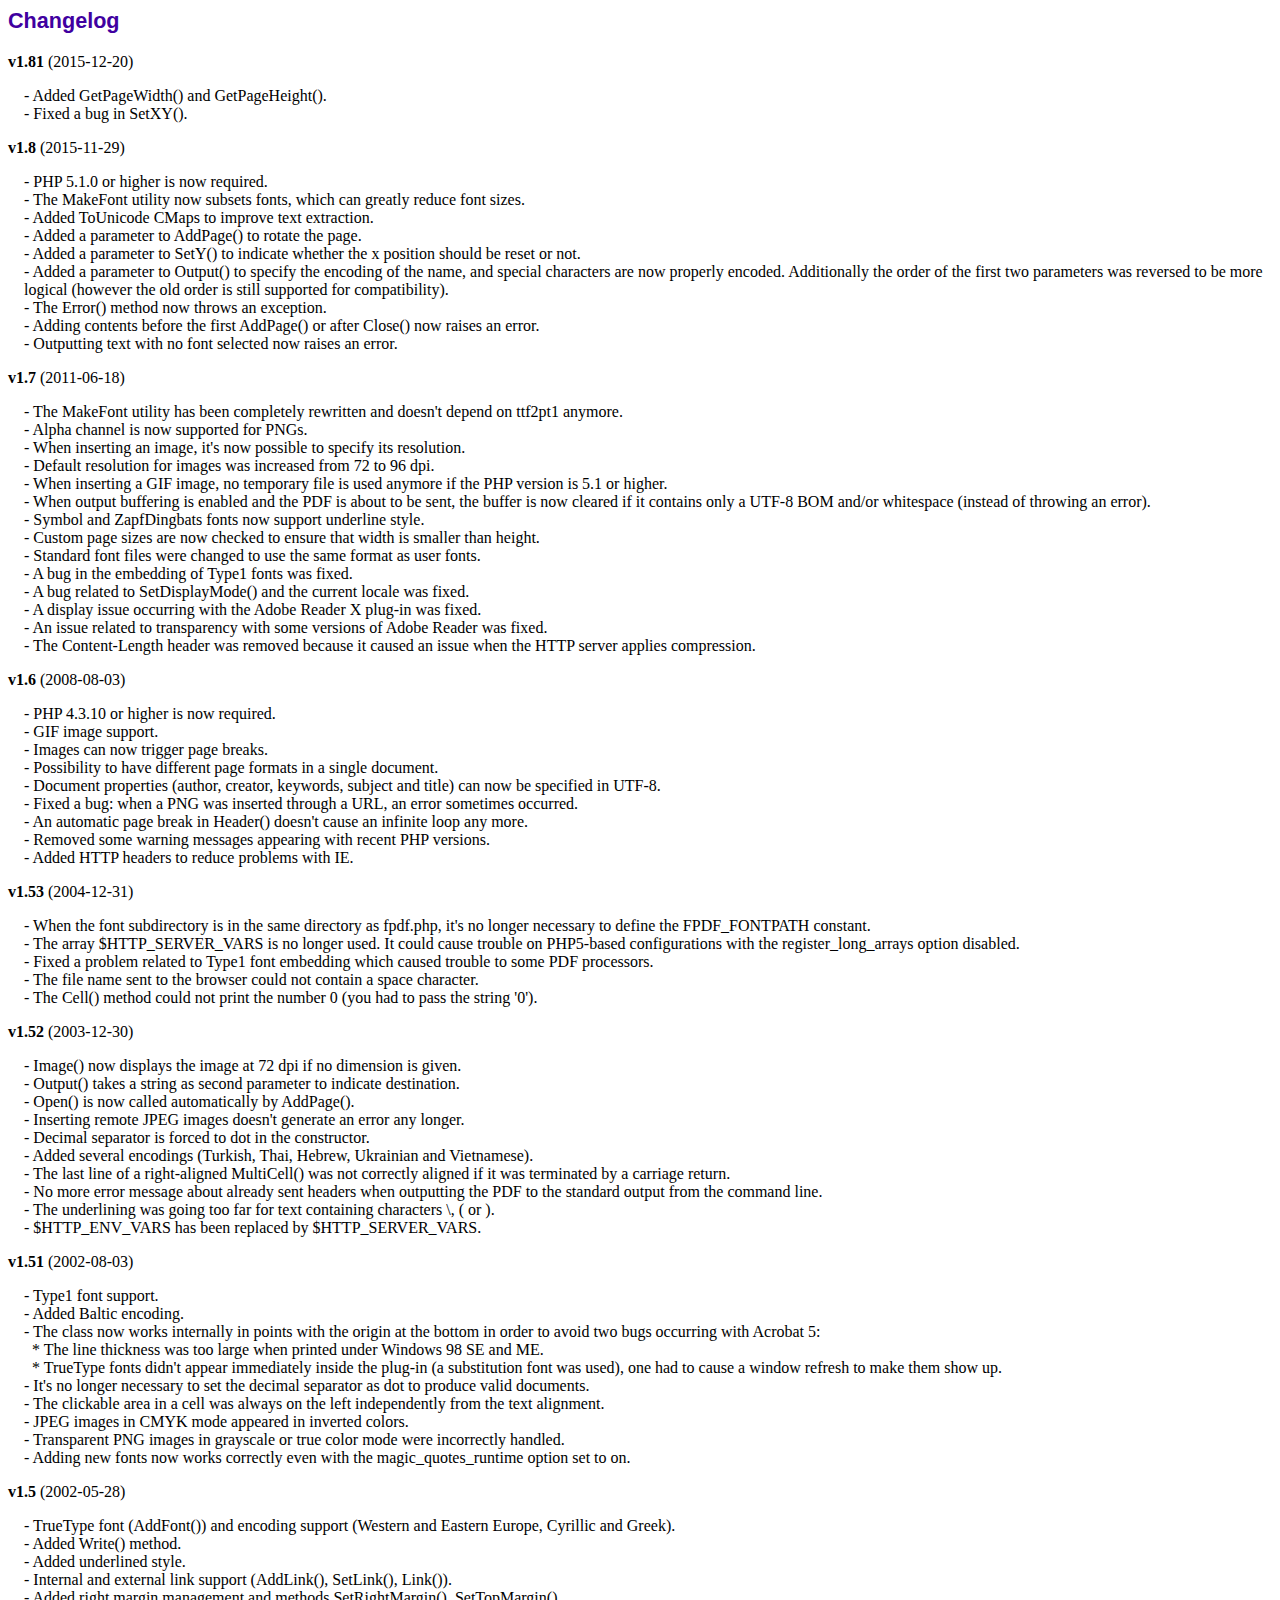
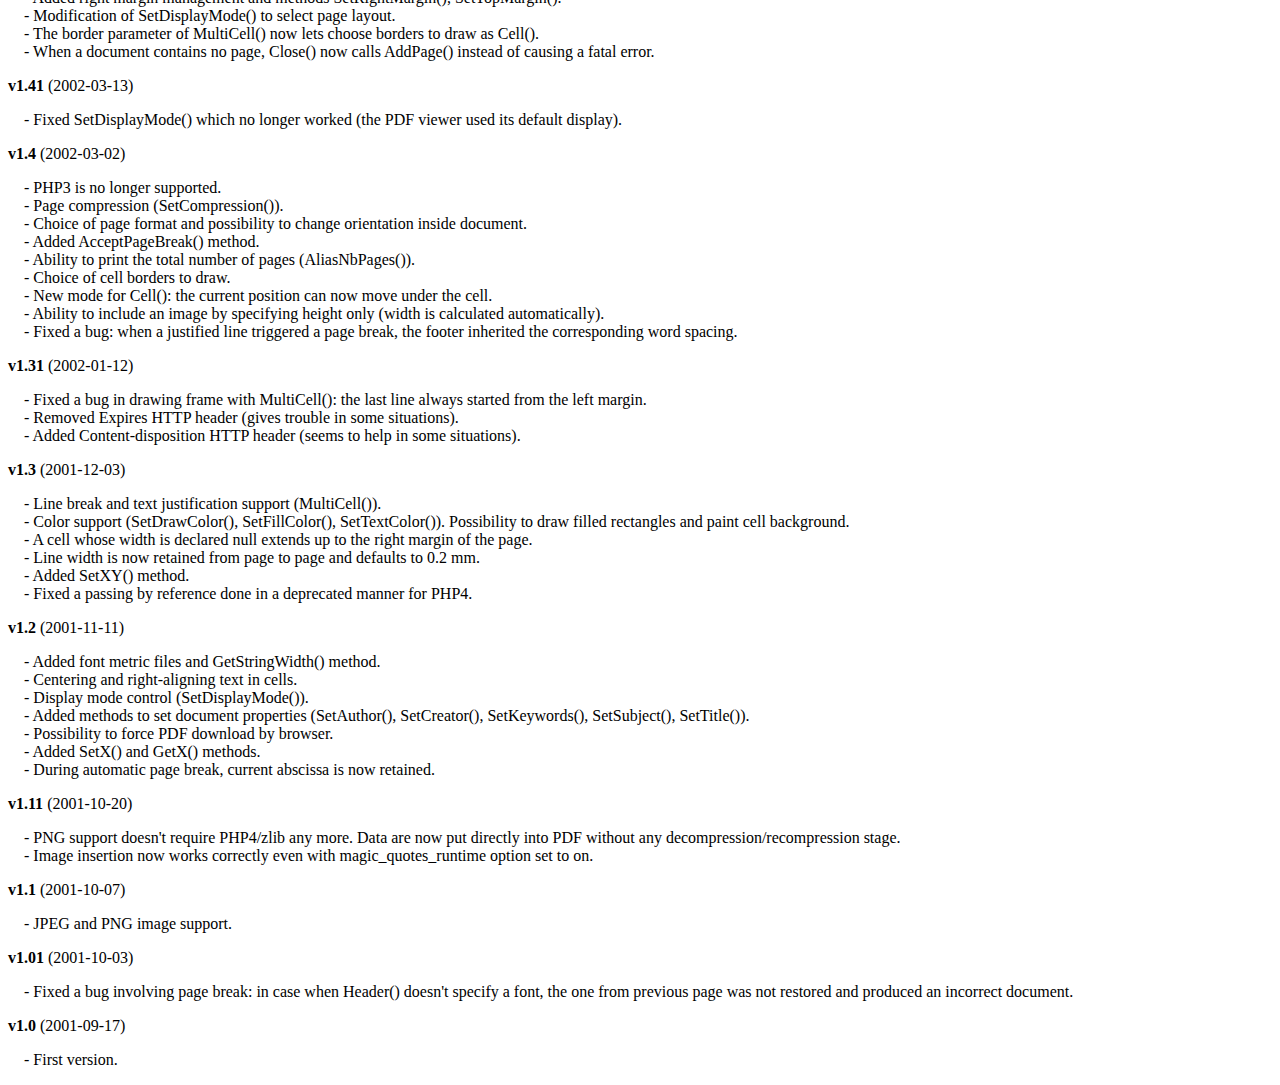
<file: changelog.htm>
<!DOCTYPE html PUBLIC "-//W3C//DTD HTML 4.01 Transitional//EN">
<html>
<head>
<meta http-equiv="Content-Type" content="text/html; charset=ISO-8859-1">
<title>Changelog</title>
<link type="text/css" rel="stylesheet" href="fpdf.css">
<style type="text/css">
dd {margin:1em 0 1em 1em}
</style>
</head>
<body>
<h1>Changelog</h1>
<dl>
<dt><strong>v1.81</strong> (2015-12-20)</dt>
<dd>
- Added GetPageWidth() and GetPageHeight().<br>
- Fixed a bug in SetXY().<br>
</dd>
<dt><strong>v1.8</strong> (2015-11-29)</dt>
<dd>
- PHP 5.1.0 or higher is now required.<br>
- The MakeFont utility now subsets fonts, which can greatly reduce font sizes.<br>
- Added ToUnicode CMaps to improve text extraction.<br>
- Added a parameter to AddPage() to rotate the page.<br>
- Added a parameter to SetY() to indicate whether the x position should be reset or not.<br>
- Added a parameter to Output() to specify the encoding of the name, and special characters are now properly encoded. Additionally the order of the first two parameters was reversed to be more logical (however the old order is still supported for compatibility).<br>
- The Error() method now throws an exception.<br>
- Adding contents before the first AddPage() or after Close() now raises an error.<br>
- Outputting text with no font selected now raises an error.<br>
</dd>
<dt><strong>v1.7</strong> (2011-06-18)</dt>
<dd>
- The MakeFont utility has been completely rewritten and doesn't depend on ttf2pt1 anymore.<br>
- Alpha channel is now supported for PNGs.<br>
- When inserting an image, it's now possible to specify its resolution.<br>
- Default resolution for images was increased from 72 to 96 dpi.<br>
- When inserting a GIF image, no temporary file is used anymore if the PHP version is 5.1 or higher.<br>
- When output buffering is enabled and the PDF is about to be sent, the buffer is now cleared if it contains only a UTF-8 BOM and/or whitespace (instead of throwing an error).<br>
- Symbol and ZapfDingbats fonts now support underline style.<br>
- Custom page sizes are now checked to ensure that width is smaller than height.<br>
- Standard font files were changed to use the same format as user fonts.<br>
- A bug in the embedding of Type1 fonts was fixed.<br>
- A bug related to SetDisplayMode() and the current locale was fixed.<br>
- A display issue occurring with the Adobe Reader X plug-in was fixed.<br>
- An issue related to transparency with some versions of Adobe Reader was fixed.<br>
- The Content-Length header was removed because it caused an issue when the HTTP server applies compression.<br>
</dd>
<dt><strong>v1.6</strong> (2008-08-03)</dt>
<dd>
- PHP 4.3.10 or higher is now required.<br>
- GIF image support.<br>
- Images can now trigger page breaks.<br>
- Possibility to have different page formats in a single document.<br>
- Document properties (author, creator, keywords, subject and title) can now be specified in UTF-8.<br>
- Fixed a bug: when a PNG was inserted through a URL, an error sometimes occurred.<br>
- An automatic page break in Header() doesn't cause an infinite loop any more.<br>
- Removed some warning messages appearing with recent PHP versions.<br>
- Added HTTP headers to reduce problems with IE.<br>
</dd>
<dt><strong>v1.53</strong> (2004-12-31)</dt>
<dd>
- When the font subdirectory is in the same directory as fpdf.php, it's no longer necessary to define the FPDF_FONTPATH constant.<br>
- The array $HTTP_SERVER_VARS is no longer used. It could cause trouble on PHP5-based configurations with the register_long_arrays option disabled.<br>
- Fixed a problem related to Type1 font embedding which caused trouble to some PDF processors.<br>
- The file name sent to the browser could not contain a space character.<br>
- The Cell() method could not print the number 0 (you had to pass the string '0').<br>
</dd>
<dt><strong>v1.52</strong> (2003-12-30)</dt>
<dd>
- Image() now displays the image at 72 dpi if no dimension is given.<br>
- Output() takes a string as second parameter to indicate destination.<br>
- Open() is now called automatically by AddPage().<br>
- Inserting remote JPEG images doesn't generate an error any longer.<br>
- Decimal separator is forced to dot in the constructor.<br>
- Added several encodings (Turkish, Thai, Hebrew, Ukrainian and Vietnamese).<br>
- The last line of a right-aligned MultiCell() was not correctly aligned if it was terminated by a carriage return.<br>
- No more error message about already sent headers when outputting the PDF to the standard output from the command line.<br>
- The underlining was going too far for text containing characters \, ( or ).<br>
- $HTTP_ENV_VARS has been replaced by $HTTP_SERVER_VARS.<br>
</dd>
<dt><strong>v1.51</strong> (2002-08-03)</dt>
<dd>
- Type1 font support.<br>
- Added Baltic encoding.<br>
- The class now works internally in points with the origin at the bottom in order to avoid two bugs occurring with Acrobat 5:<br>&nbsp;&nbsp;* The line thickness was too large when printed under Windows 98 SE and ME.<br>&nbsp;&nbsp;* TrueType fonts didn't appear immediately inside the plug-in (a substitution font was used), one had to cause a window refresh to make them show up.<br>
- It's no longer necessary to set the decimal separator as dot to produce valid documents.<br>
- The clickable area in a cell was always on the left independently from the text alignment.<br>
- JPEG images in CMYK mode appeared in inverted colors.<br>
- Transparent PNG images in grayscale or true color mode were incorrectly handled.<br>
- Adding new fonts now works correctly even with the magic_quotes_runtime option set to on.<br>
</dd>
<dt><strong>v1.5</strong> (2002-05-28)</dt>
<dd>
- TrueType font (AddFont()) and encoding support (Western and Eastern Europe, Cyrillic and Greek).<br>
- Added Write() method.<br>
- Added underlined style.<br>
- Internal and external link support (AddLink(), SetLink(), Link()).<br>
- Added right margin management and methods SetRightMargin(), SetTopMargin().<br>
- Modification of SetDisplayMode() to select page layout.<br>
- The border parameter of MultiCell() now lets choose borders to draw as Cell().<br>
- When a document contains no page, Close() now calls AddPage() instead of causing a fatal error.<br>
</dd>
<dt><strong>v1.41</strong> (2002-03-13)</dt>
<dd>
- Fixed SetDisplayMode() which no longer worked (the PDF viewer used its default display).<br>
</dd>
<dt><strong>v1.4</strong> (2002-03-02)</dt>
<dd>
- PHP3 is no longer supported.<br>
- Page compression (SetCompression()).<br>
- Choice of page format and possibility to change orientation inside document.<br>
- Added AcceptPageBreak() method.<br>
- Ability to print the total number of pages (AliasNbPages()).<br>
- Choice of cell borders to draw.<br>
- New mode for Cell(): the current position can now move under the cell.<br>
- Ability to include an image by specifying height only (width is calculated automatically).<br>
- Fixed a bug: when a justified line triggered a page break, the footer inherited the corresponding word spacing.<br>
</dd>
<dt><strong>v1.31</strong> (2002-01-12)</dt>
<dd>
- Fixed a bug in drawing frame with MultiCell(): the last line always started from the left margin.<br>
- Removed Expires HTTP header (gives trouble in some situations).<br>
- Added Content-disposition HTTP header (seems to help in some situations).<br>
</dd>
<dt><strong>v1.3</strong> (2001-12-03)</dt>
<dd>
- Line break and text justification support (MultiCell()).<br>
- Color support (SetDrawColor(), SetFillColor(), SetTextColor()). Possibility to draw filled rectangles and paint cell background.<br>
- A cell whose width is declared null extends up to the right margin of the page.<br>
- Line width is now retained from page to page and defaults to 0.2 mm.<br>
- Added SetXY() method.<br>
- Fixed a passing by reference done in a deprecated manner for PHP4.<br>
</dd>
<dt><strong>v1.2</strong> (2001-11-11)</dt>
<dd>
- Added font metric files and GetStringWidth() method.<br>
- Centering and right-aligning text in cells.<br>
- Display mode control (SetDisplayMode()).<br>
- Added methods to set document properties (SetAuthor(), SetCreator(), SetKeywords(), SetSubject(), SetTitle()).<br>
- Possibility to force PDF download by browser.<br>
- Added SetX() and GetX() methods.<br>
- During automatic page break, current abscissa is now retained.<br>
</dd>
<dt><strong>v1.11</strong> (2001-10-20)</dt>
<dd>
- PNG support doesn't require PHP4/zlib any more. Data are now put directly into PDF without any decompression/recompression stage.<br>
- Image insertion now works correctly even with magic_quotes_runtime option set to on.<br>
</dd>
<dt><strong>v1.1</strong> (2001-10-07)</dt>
<dd>
- JPEG and PNG image support.<br>
</dd>
<dt><strong>v1.01</strong> (2001-10-03)</dt>
<dd>
- Fixed a bug involving page break: in case when Header() doesn't specify a font, the one from previous page was not restored and produced an incorrect document.<br>
</dd>
<dt><strong>v1.0</strong> (2001-09-17)</dt>
<dd>
- First version.<br>
</dd>
</dl>
</body>
</html>
</file>
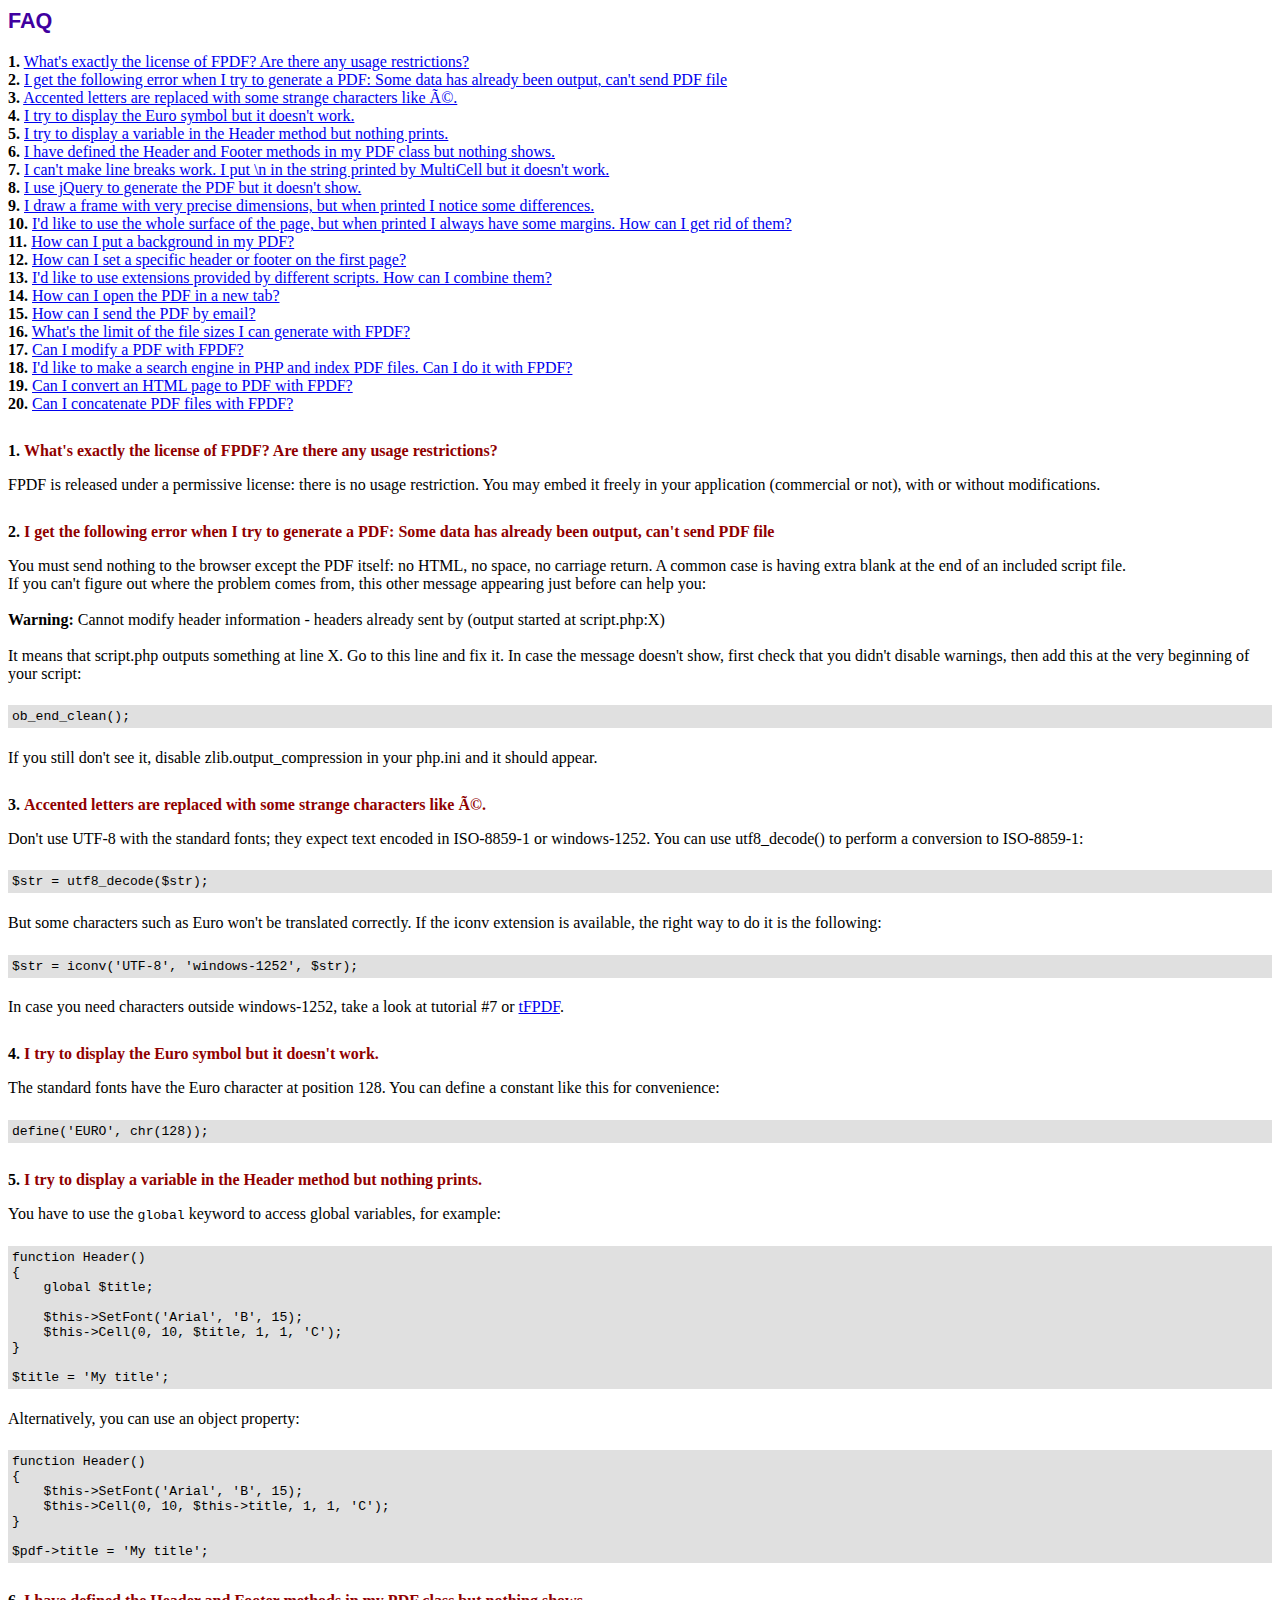
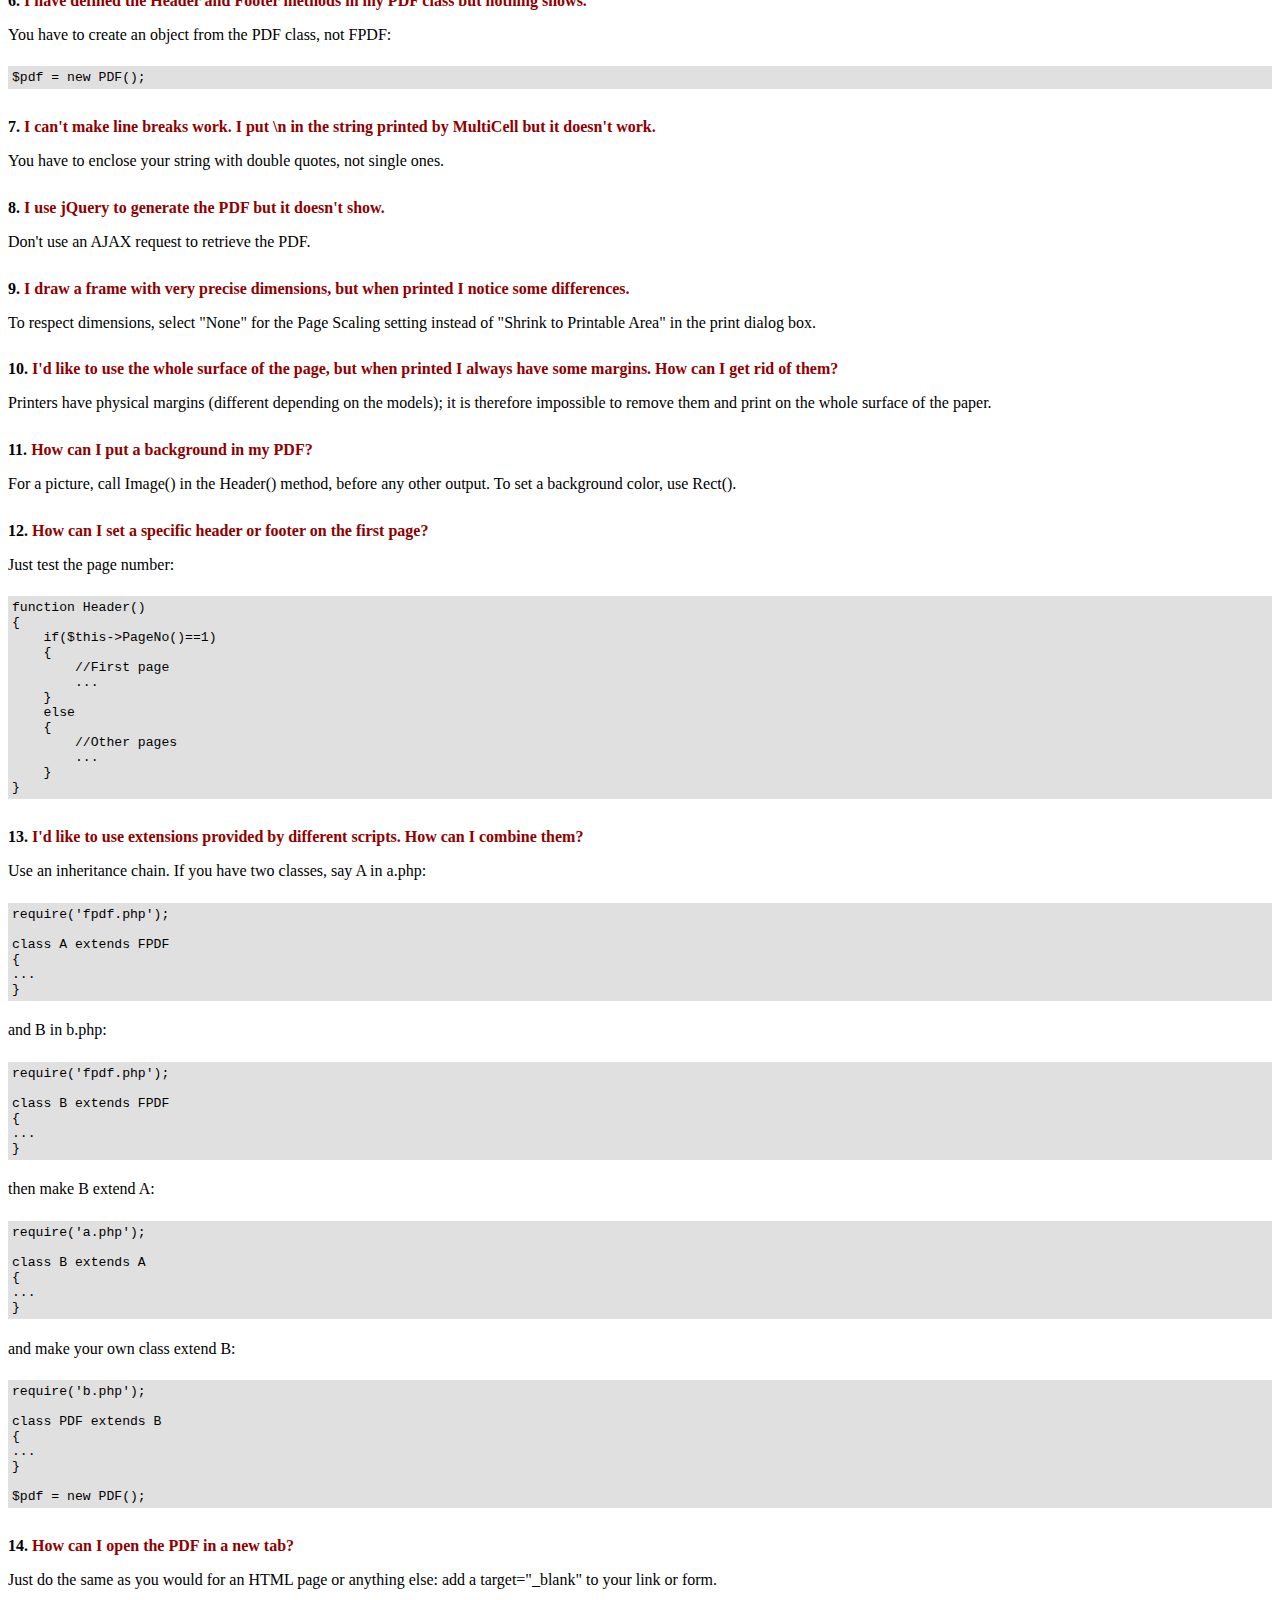
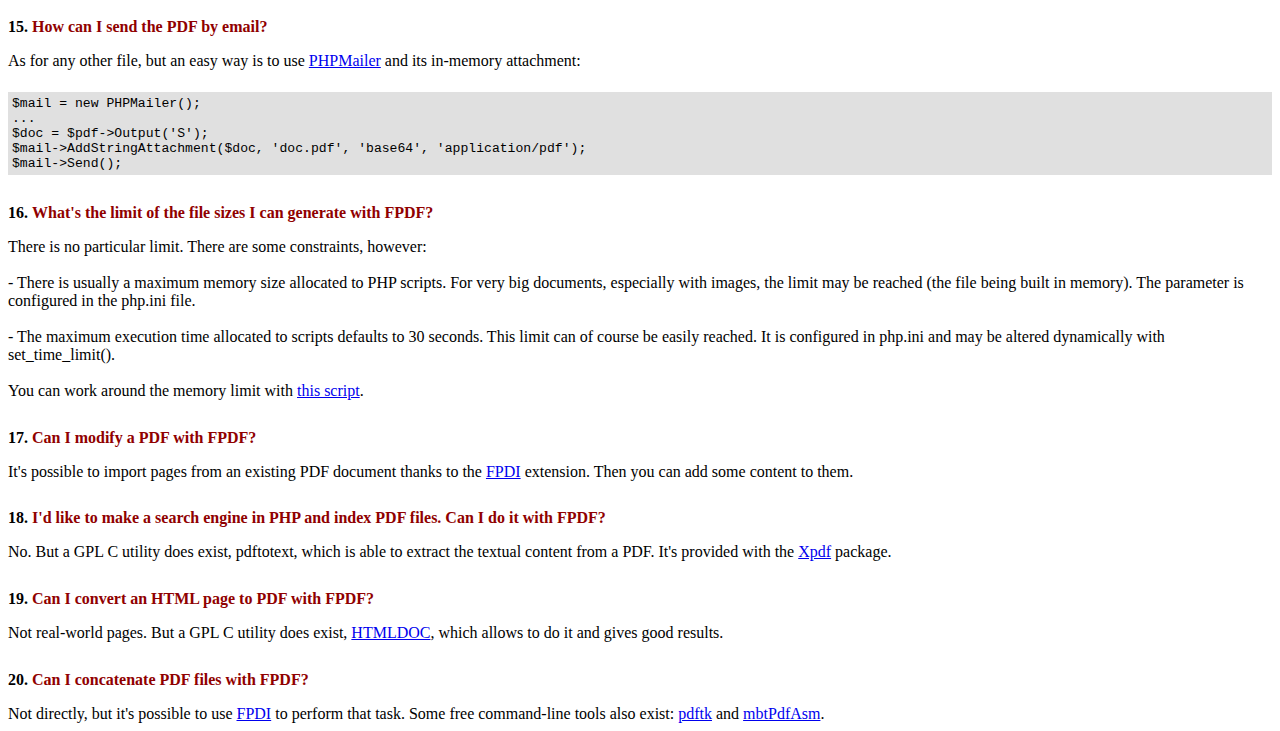
<file: FAQ.htm>
<!DOCTYPE html PUBLIC "-//W3C//DTD HTML 4.01 Transitional//EN">
<html>
<head>
<meta http-equiv="Content-Type" content="text/html; charset=ISO-8859-1">
<title>FAQ</title>
<link type="text/css" rel="stylesheet" href="fpdf.css">
<style type="text/css">
ul {list-style-type:none; margin:0; padding:0}
ul#answers li {margin-top:1.8em}
.question {font-weight:bold; color:#900000}
</style>
</head>
<body>
<h1>FAQ</h1>
<ul>
<li><b>1.</b> <a href='#q1'>What's exactly the license of FPDF? Are there any usage restrictions?</a></li>
<li><b>2.</b> <a href='#q2'>I get the following error when I try to generate a PDF: Some data has already been output, can't send PDF file</a></li>
<li><b>3.</b> <a href='#q3'>Accented letters are replaced with some strange characters like é.</a></li>
<li><b>4.</b> <a href='#q4'>I try to display the Euro symbol but it doesn't work.</a></li>
<li><b>5.</b> <a href='#q5'>I try to display a variable in the Header method but nothing prints.</a></li>
<li><b>6.</b> <a href='#q6'>I have defined the Header and Footer methods in my PDF class but nothing shows.</a></li>
<li><b>7.</b> <a href='#q7'>I can't make line breaks work. I put \n in the string printed by MultiCell but it doesn't work.</a></li>
<li><b>8.</b> <a href='#q8'>I use jQuery to generate the PDF but it doesn't show.</a></li>
<li><b>9.</b> <a href='#q9'>I draw a frame with very precise dimensions, but when printed I notice some differences.</a></li>
<li><b>10.</b> <a href='#q10'>I'd like to use the whole surface of the page, but when printed I always have some margins. How can I get rid of them?</a></li>
<li><b>11.</b> <a href='#q11'>How can I put a background in my PDF?</a></li>
<li><b>12.</b> <a href='#q12'>How can I set a specific header or footer on the first page?</a></li>
<li><b>13.</b> <a href='#q13'>I'd like to use extensions provided by different scripts. How can I combine them?</a></li>
<li><b>14.</b> <a href='#q14'>How can I open the PDF in a new tab?</a></li>
<li><b>15.</b> <a href='#q15'>How can I send the PDF by email?</a></li>
<li><b>16.</b> <a href='#q16'>What's the limit of the file sizes I can generate with FPDF?</a></li>
<li><b>17.</b> <a href='#q17'>Can I modify a PDF with FPDF?</a></li>
<li><b>18.</b> <a href='#q18'>I'd like to make a search engine in PHP and index PDF files. Can I do it with FPDF?</a></li>
<li><b>19.</b> <a href='#q19'>Can I convert an HTML page to PDF with FPDF?</a></li>
<li><b>20.</b> <a href='#q20'>Can I concatenate PDF files with FPDF?</a></li>
</ul>

<ul id='answers'>
<li id='q1'>
<p><b>1.</b> <span class='question'>What's exactly the license of FPDF? Are there any usage restrictions?</span></p>
FPDF is released under a permissive license: there is no usage restriction. You may embed it
freely in your application (commercial or not), with or without modifications.
</li>

<li id='q2'>
<p><b>2.</b> <span class='question'>I get the following error when I try to generate a PDF: Some data has already been output, can't send PDF file</span></p>
You must send nothing to the browser except the PDF itself: no HTML, no space, no carriage return. A common
case is having extra blank at the end of an included script file.<br>
If you can't figure out where the problem comes from, this other message appearing just before can help you:<br>
<br>
<b>Warning:</b> Cannot modify header information - headers already sent by (output started at script.php:X)<br>
<br>
It means that script.php outputs something at line X. Go to this line and fix it.
In case the message doesn't show, first check that you didn't disable warnings, then add this at the very
beginning of your script:
<div class="doc-source">
<pre><code>ob_end_clean();</code></pre>
</div>
If you still don't see it, disable zlib.output_compression in your php.ini and it should appear.
</li>

<li id='q3'>
<p><b>3.</b> <span class='question'>Accented letters are replaced with some strange characters like é.</span></p>
Don't use UTF-8 with the standard fonts; they expect text encoded in ISO-8859-1 or windows-1252.
You can use utf8_decode() to perform a conversion to ISO-8859-1:
<div class="doc-source">
<pre><code>$str = utf8_decode($str);</code></pre>
</div>
But some characters such as Euro won't be translated correctly. If the iconv extension is available, the
right way to do it is the following:
<div class="doc-source">
<pre><code>$str = iconv('UTF-8', 'windows-1252', $str);</code></pre>
</div>
In case you need characters outside windows-1252, take a look at tutorial #7 or
<a href="http://www.fpdf.org/?go=script&amp;id=92" target="_blank">tFPDF</a>.
</li>

<li id='q4'>
<p><b>4.</b> <span class='question'>I try to display the Euro symbol but it doesn't work.</span></p>
The standard fonts have the Euro character at position 128. You can define a constant like this
for convenience:
<div class="doc-source">
<pre><code>define('EURO', chr(128));</code></pre>
</div>
</li>

<li id='q5'>
<p><b>5.</b> <span class='question'>I try to display a variable in the Header method but nothing prints.</span></p>
You have to use the <code>global</code> keyword to access global variables, for example:
<div class="doc-source">
<pre><code>function Header()
{
    global $title;

    $this-&gt;SetFont('Arial', 'B', 15);
    $this-&gt;Cell(0, 10, $title, 1, 1, 'C');
}

$title = 'My title';</code></pre>
</div>
Alternatively, you can use an object property:
<div class="doc-source">
<pre><code>function Header()
{
    $this-&gt;SetFont('Arial', 'B', 15);
    $this-&gt;Cell(0, 10, $this-&gt;title, 1, 1, 'C');
}

$pdf-&gt;title = 'My title';</code></pre>
</div>
</li>

<li id='q6'>
<p><b>6.</b> <span class='question'>I have defined the Header and Footer methods in my PDF class but nothing shows.</span></p>
You have to create an object from the PDF class, not FPDF:
<div class="doc-source">
<pre><code>$pdf = new PDF();</code></pre>
</div>
</li>

<li id='q7'>
<p><b>7.</b> <span class='question'>I can't make line breaks work. I put \n in the string printed by MultiCell but it doesn't work.</span></p>
You have to enclose your string with double quotes, not single ones.
</li>

<li id='q8'>
<p><b>8.</b> <span class='question'>I use jQuery to generate the PDF but it doesn't show.</span></p>
Don't use an AJAX request to retrieve the PDF.
</li>

<li id='q9'>
<p><b>9.</b> <span class='question'>I draw a frame with very precise dimensions, but when printed I notice some differences.</span></p>
To respect dimensions, select "None" for the Page Scaling setting instead of "Shrink to Printable Area" in the print dialog box.
</li>

<li id='q10'>
<p><b>10.</b> <span class='question'>I'd like to use the whole surface of the page, but when printed I always have some margins. How can I get rid of them?</span></p>
Printers have physical margins (different depending on the models); it is therefore impossible to remove
them and print on the whole surface of the paper.
</li>

<li id='q11'>
<p><b>11.</b> <span class='question'>How can I put a background in my PDF?</span></p>
For a picture, call Image() in the Header() method, before any other output. To set a background color, use Rect().
</li>

<li id='q12'>
<p><b>12.</b> <span class='question'>How can I set a specific header or footer on the first page?</span></p>
Just test the page number:
<div class="doc-source">
<pre><code>function Header()
{
    if($this-&gt;PageNo()==1)
    {
        //First page
        ...
    }
    else
    {
        //Other pages
        ...
    }
}</code></pre>
</div>
</li>

<li id='q13'>
<p><b>13.</b> <span class='question'>I'd like to use extensions provided by different scripts. How can I combine them?</span></p>
Use an inheritance chain. If you have two classes, say A in a.php:
<div class="doc-source">
<pre><code>require('fpdf.php');

class A extends FPDF
{
...
}</code></pre>
</div>
and B in b.php:
<div class="doc-source">
<pre><code>require('fpdf.php');

class B extends FPDF
{
...
}</code></pre>
</div>
then make B extend A:
<div class="doc-source">
<pre><code>require('a.php');

class B extends A
{
...
}</code></pre>
</div>
and make your own class extend B:
<div class="doc-source">
<pre><code>require('b.php');

class PDF extends B
{
...
}

$pdf = new PDF();</code></pre>
</div>
</li>

<li id='q14'>
<p><b>14.</b> <span class='question'>How can I open the PDF in a new tab?</span></p>
Just do the same as you would for an HTML page or anything else: add a target="_blank" to your link or form.
</li>

<li id='q15'>
<p><b>15.</b> <span class='question'>How can I send the PDF by email?</span></p>
As for any other file, but an easy way is to use <a href="http://phpmailer.codeworxtech.com" target="_blank">PHPMailer</a> and
its in-memory attachment:
<div class="doc-source">
<pre><code>$mail = new PHPMailer();
...
$doc = $pdf-&gt;Output('S');
$mail-&gt;AddStringAttachment($doc, 'doc.pdf', 'base64', 'application/pdf');
$mail-&gt;Send();</code></pre>
</div>
</li>

<li id='q16'>
<p><b>16.</b> <span class='question'>What's the limit of the file sizes I can generate with FPDF?</span></p>
There is no particular limit. There are some constraints, however:
<br>
<br>
- There is usually a maximum memory size allocated to PHP scripts. For very big documents,
especially with images, the limit may be reached (the file being built in memory). The
parameter is configured in the php.ini file.
<br>
<br>
- The maximum execution time allocated to scripts defaults to 30 seconds. This limit can of course
be easily reached. It is configured in php.ini and may be altered dynamically with set_time_limit().
<br>
<br>
You can work around the memory limit with <a href="http://www.fpdf.org/?go=script&amp;id=76" target="_blank">this script</a>.
</li>

<li id='q17'>
<p><b>17.</b> <span class='question'>Can I modify a PDF with FPDF?</span></p>
It's possible to import pages from an existing PDF document thanks to the
<a href="https://www.setasign.com/products/fpdi/about/" target="_blank">FPDI</a> extension.
Then you can add some content to them.
</li>

<li id='q18'>
<p><b>18.</b> <span class='question'>I'd like to make a search engine in PHP and index PDF files. Can I do it with FPDF?</span></p>
No. But a GPL C utility does exist, pdftotext, which is able to extract the textual content from a PDF.
It's provided with the <a href="http://www.foolabs.com/xpdf/" target="_blank">Xpdf</a> package.
</li>

<li id='q19'>
<p><b>19.</b> <span class='question'>Can I convert an HTML page to PDF with FPDF?</span></p>
Not real-world pages. But a GPL C utility does exist, <a href="https://www.msweet.org/projects.php?Z1" target="_blank">HTMLDOC</a>,
which allows to do it and gives good results.
</li>

<li id='q20'>
<p><b>20.</b> <span class='question'>Can I concatenate PDF files with FPDF?</span></p>
Not directly, but it's possible to use <a href="https://www.setasign.com/products/fpdi/demos/concatenate-fake/" target="_blank">FPDI</a>
to perform that task. Some free command-line tools also exist:
<a href="https://www.pdflabs.com/tools/pdftk-the-pdf-toolkit/" target="_blank">pdftk</a> and
<a href="http://thierry.schmit.free.fr/spip/spip.php?article15" target="_blank">mbtPdfAsm</a>.
</li>
</ul>
</body>
</html>
</file>
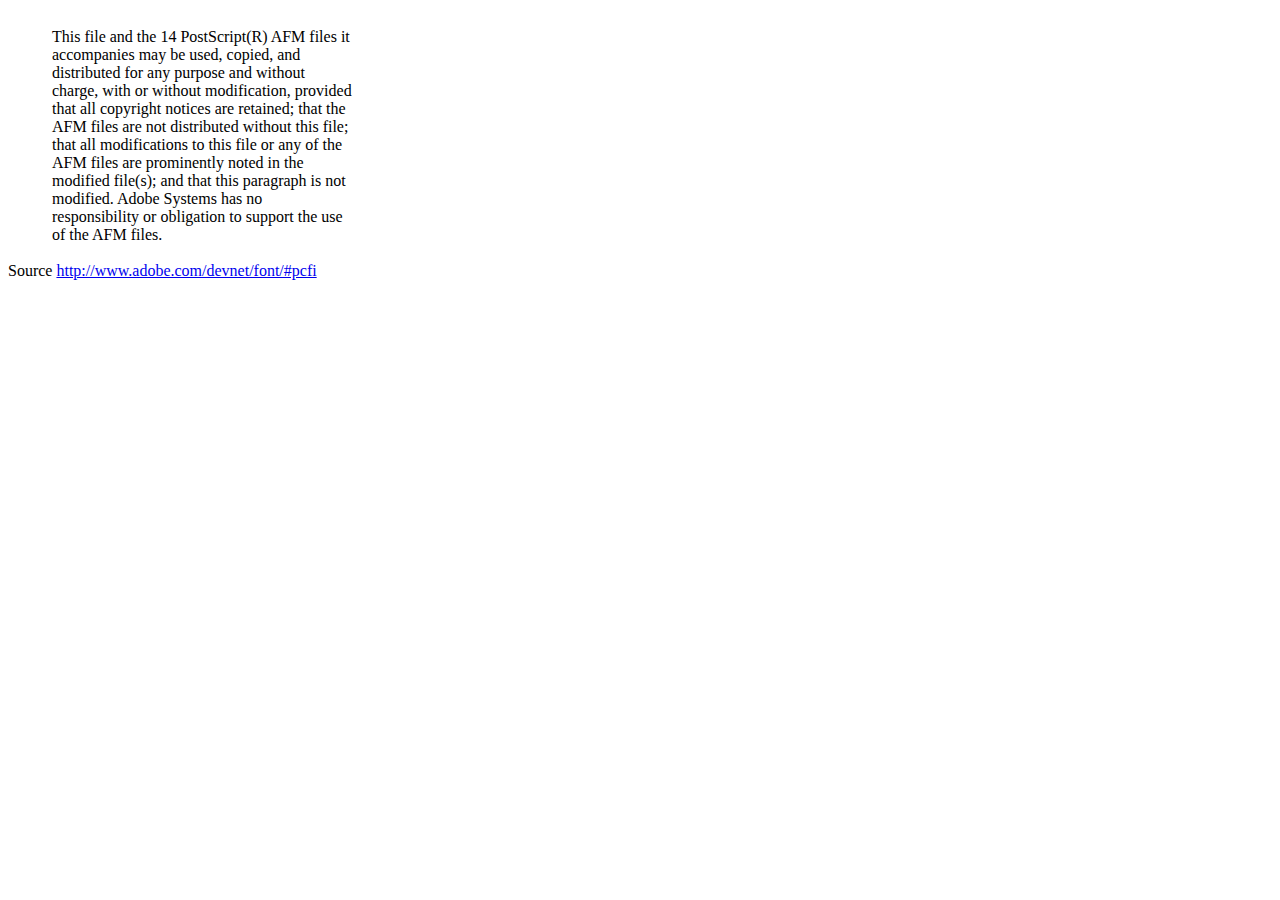
<file: dompdf/lib/fonts/mustRead.html>
<html>
	<head>
		<meta http-equiv="content-type" content="text/html;charset=iso-8859-1">
		<meta name="generator" content="Adobe GoLive 4">
		<title>Core 14 AFM Files - ReadMe</title>
	</head>
	<body bgcolor="white">
		<font color="white">or</font>
		<table border="0" cellpadding="0" cellspacing="2">
			<tr>
				<td width="40"></td>
				<td width="300">This file and the 14 PostScript(R) AFM files it accompanies may be used, copied, and distributed for any purpose and without charge, with or without modification, provided that all copyright notices are retained; that the AFM files are not distributed without this file; that all modifications to this file or any of the AFM files are prominently noted in the modified file(s); and that this paragraph is not modified. Adobe Systems has no responsibility or obligation to support the use of the AFM files. <font color="white">Col</font></td>
			</tr>
		</table>
		<p>Source <a href="http://www.adobe.com/devnet/font/#pcfi">http://www.adobe.com/devnet/font/#pcfi</a></p>
</body>
</html>
</file>
<file: fpdf.css>
body {font-family:"Times New Roman",serif}
h1 {font:bold 135% Arial,sans-serif; color:#4000A0; margin-bottom:0.9em}
h2 {font:bold 95% Arial,sans-serif; color:#900000; margin-top:1.5em; margin-bottom:1em}
dl.param dt {text-decoration:underline}
dl.param dd {margin-top:1em; margin-bottom:1em}
dl.param ul {margin-top:1em; margin-bottom:1em}
tt, code, kbd {font-family:"Courier New",Courier,monospace; font-size:82%}
div.source {margin-top:1.4em; margin-bottom:1.3em}
div.source pre {display:table; border:1px solid #24246A; width:100%; margin:0em; font-family:inherit; font-size:100%}
div.source code {display:block; border:1px solid #C5C5EC; background-color:#F0F5FF; padding:6px; color:#000000}
div.doc-source {margin-top:1.4em; margin-bottom:1.3em}
div.doc-source pre {display:table; width:100%; margin:0em; font-family:inherit; font-size:100%}
div.doc-source code {display:block; background-color:#E0E0E0; padding:4px}
.kw {color:#000080; font-weight:bold}
.str {color:#CC0000}
.cmt {color:#008000}
p.demo {text-align:center; margin-top:-0.9em}
a.demo {text-decoration:none; font-weight:bold; color:#0000CC}
a.demo:link {text-decoration:none; font-weight:bold; color:#0000CC}
a.demo:hover {text-decoration:none; font-weight:bold; color:#0000FF}
a.demo:active {text-decoration:none; font-weight:bold; color:#0000FF}
</file>
